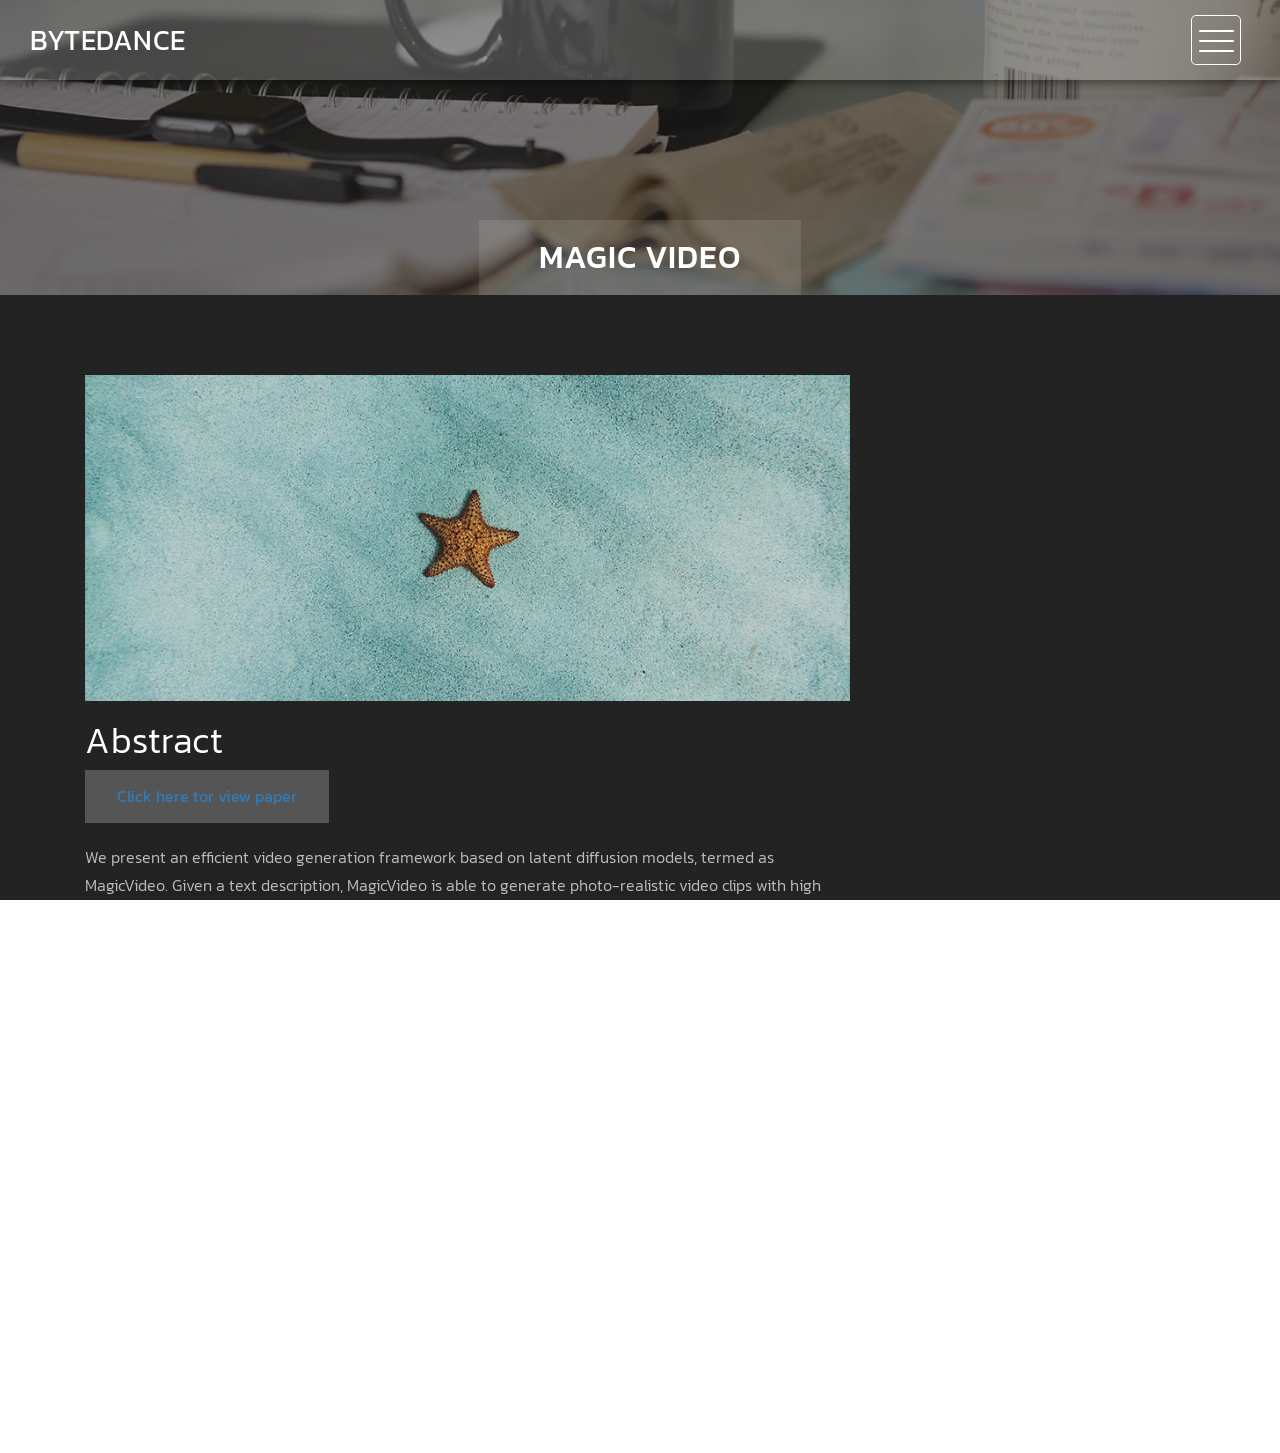
<file: MagicVideo/single-post.html>
<!DOCTYPE html>
<html>
    <head>
        <meta charset="utf-8">
        <meta http-equiv="X-UA-Compatible" content="IE=edge,chrome=1">
        <title>Magic Video</title>

        <meta name="description" content="">
        <meta name="viewport" content="width=device-width, initial-scale=1">
        <link rel="apple-touch-icon" href="apple-touch-icon.png">

        <link rel="stylesheet" href="css/bootstrap.min.css">
        <link rel="stylesheet" href="css/bootstrap-theme.min.css">
        <link rel="stylesheet" href="css/fontAwesome.css">
        <link rel="stylesheet" href="css/light-box.css">
        <link rel="stylesheet" href="css/style.css">

        <link href="https://fonts.googleapis.com/css?family=Kanit:100,200,300,400,500,600,700,800,900" rel="stylesheet">

        <script src="js/vendor/modernizr-2.8.3-respond-1.4.2.min.js"></script>
    </head>

<body>

    <nav>
        <div class="logo">
            <a href="index.html">ByteDance</a>
        </div>
      <div class="menu-icon">
        <span></span>
      </div>
    </nav>

    <div class="page-heading">
        <div class="container">
            <div class="heading-content">
                <h1>Magic Video</h1>
            </div>
        </div>
    </div>




<div class="blog-entries">
        <div class="container">
            <div class="col-md-9">
                <div class="blog-posts">
                    <div class="row">
                        <div class="col-md-12">
                            <div class="single-blog-post">
                                <img src="img/blog_post_1.png" alt="">
                                <div class="text-content">
                                    <h2>Abstract</h2>
                                    <button style="  background-color: #555555; 
                                    border: none;
                                    color: white;
                                    padding: 15px 32px;
                                    text-align: center;
                                    text-decoration: none;
                                    display: inline-block;
                                    font-size: 16px;"><a href="https://arxiv.org/abs/2204.12451"> Click here tor view paper</a></button>  
                                    <p>We present an efficient video generation framework
                                        based on latent diffusion models, termed as MagicVideo.
                                        Given a text description, MagicVideo is able to generate
                                        photo-realistic video clips with high relevance to the text
                                        content. Different from recent diffusion model based video
                                        generation framework that uses cascaded super-resolution
                                        pipeline, MagicVideo is able to generate high resolution
                                        video frames with single model inference. To make the best
                                        use of the prior knowledge from text-to-image generation
                                        tasks, we keep most of the convolution operator in 2D space
                                        and introduce a unique adaptor for each 2D convolution to
                                        learn the frame specific features. The temporal information
                                        is learned via a novel directed temporal attention module.
                                        It is used to capture the relation among frames and generate
                                        temporally meaningful sequence of frames. The whole gen-
                                        eration process is within the low dimension latent space of a
                                        pre-trained variation auto-encoder. This practice speeds up
                                        the training of the video generation model significantly and
                                        reduce the sampling time by 80×, compared to traditional
                                        DDPM based video diffusion models. We demonstrate that
                                        MagicVideo can generate high spatial resolution video clips
                                        in a single step without the cascade diffusion pipeline. Mag-
                                        icVideo is able to generate both realistic video content and
                                        imaginary content in a photo-realistic style with state-of-
                                        the-art trade-off in terms of quality and computational cost.</p>

                                </div>
                            </div>
                        </div>
                    </div>
                </div>
            </div>
        </div>
    </div>


    <footer>
        <div class="container-fluid">
            <div class="col-md-12">
                <p>Copyright &copy; ByteDance
                    | This template was originally designed by templatemo</p>
            </div>
        </div>
    </footer>


      

    

    <section class="overlay-menu">
      <div class="container">
        <div class="row">
          <div class="main-menu">
              <ul>
                  <li>
                      <a href="index.html">Home - Full-width</a>
                  </li>
                  <li>
                      <a href="grid.html">Home - Small-width</a>
                  </li>
                  <li>
                      <a href="single-post.html">Single Post</a>
                  </li>
              </ul>
          </div>
        </div>
      </div>
    </section>


    <script src="https://ajax.googleapis.com/ajax/libs/jquery/1.11.2/jquery.min.js"></script>
    <script>window.jQuery || document.write('<script src="js/vendor/jquery-1.11.2.min.js"><\/script>')</script>

    <script src="js/vendor/bootstrap.min.js"></script>
    
    <script src="js/plugins.js"></script>
    <script src="js/main.js"></script>

</body>
</html>
</file>
<file: MagicVideo/css/light-box.css>
/* LIGHT BOX */

body:after {
  content: url(../img/close.png) url(../img/loading.gif) url(../img/prev.png) url(../img/next.png);
  display: none;
}

body.lb-disable-scrolling {
  overflow: hidden;
}

.lightboxOverlay {
  max-height: 100%;
  overflow-y: scroll;
  position: absolute;
  top: 0;
  left: 0;
  z-index: 99999;
  background-color: black;
  filter: progid:DXImageTransform.Microsoft.Alpha(Opacity=80);
  opacity: 0.8;
  display: none;
}

.lightbox {
  position: absolute;
  margin-top: 0%;
  left: 0;
  width: 100%;
  z-index: 100000;
  text-align: center;
  line-height: 0;
  font-weight: normal;
}

.lightbox .lb-image {
  display: block;
  height: auto;
  max-width: inherit;
  max-height: none;
  border-radius: 5px;

  /* Image border */
  border: 10px solid white;
}

.lightbox a img {
  border: none;
}

.lb-outerContainer {
  position: relative;
  *zoom: 1;
  width: 250px;
  height: 250px;
  margin: 0 auto;
  border-radius: 4px;

  /* Background color behind image.
     This is visible during transitions. */
  background-color: white;
}

.lb-outerContainer:after {
  content: "";
  display: table;
  clear: both;
}

.lb-loader {
  position: absolute;
  top: 43%;
  left: 0;
  height: 25%;
  width: 100%;
  text-align: center;
  line-height: 0;
}

.lb-cancel {
  display: block;
  width: 32px;
  height: 32px;
  margin: 0 auto;
  background: url(../img/loading.gif) no-repeat;
}

.lb-nav {
  position: absolute;
  top: 0;
  left: 0;
  height: 100%;
  width: 100%;
  z-index: 10;
}

.lb-container > .nav {
  left: 0;
}

.lb-nav a {
  outline: none;
  background-image: url('[data-uri]');
}

.lb-prev, .lb-next {
  height: 100%;
  cursor: pointer;
  display: block;
}

.lb-nav a.lb-prev {
  width: 34%;
  left: 0;
  float: left;
  background: url(../img/prev.png) left 48% no-repeat;
  filter: progid:DXImageTransform.Microsoft.Alpha(Opacity=0);
  opacity: 0;
  -webkit-transition: opacity 0.6s;
  -moz-transition: opacity 0.6s;
  -o-transition: opacity 0.6s;
  transition: opacity 0.6s;
}

.lb-nav a.lb-prev:hover {
  filter: progid:DXImageTransform.Microsoft.Alpha(Opacity=100);
  opacity: 1;
}

.lb-nav a.lb-next {
  width: 64%;
  right: 0;
  float: right;
  background: url(../img/next.png) right 48% no-repeat;
  filter: progid:DXImageTransform.Microsoft.Alpha(Opacity=0);
  opacity: 0;
  -webkit-transition: opacity 0.6s;
  -moz-transition: opacity 0.6s;
  -o-transition: opacity 0.6s;
  transition: opacity 0.6s;
}

.lb-nav a.lb-next:hover {
  filter: progid:DXImageTransform.Microsoft.Alpha(Opacity=100);
  opacity: 1;
}

.lb-dataContainer {
  margin: 0 auto;
  padding-top: 5px;
  *zoom: 1;
  width: 100%;
  -moz-border-radius-bottomleft: 4px;
  -webkit-border-bottom-left-radius: 4px;
  border-bottom-left-radius: 4px;
  -moz-border-radius-bottomright: 4px;
  -webkit-border-bottom-right-radius: 4px;
  border-bottom-right-radius: 4px;
}

.lb-dataContainer:after {
  content: "";
  display: table;
  clear: both;
}

.lb-data {
  padding: 0 4px;
  color: #ccc;
}

.lb-data .lb-details {
  width: 85%;
  float: left;
  text-align: left;
  line-height: 1.1em;
}

.lb-data .lb-caption {
  font-size: 13px;
  font-weight: bold;
  line-height: 1em;
}

.lb-data .lb-caption a {
  color: #4ae;
}

.lb-data .lb-number {
  margin-top: 15px;
  display: block;
  clear: left;
  padding-bottom: 1em;
  font-size: 13px;
  color: #999999;
}

.lb-data .lb-close {
  display: block;
  float: right;
  width: 30px;
  height: 30px;
  background: url(../img/close.png) top right no-repeat;
  text-align: right;
  outline: none;
  filter: progid:DXImageTransform.Microsoft.Alpha(Opacity=70);
  opacity: 0.7;
  -webkit-transition: opacity 0.2s;
  -moz-transition: opacity 0.2s;
  -o-transition: opacity 0.2s;
  transition: opacity 0.2s;
}

.lb-data .lb-close:hover {
  cursor: pointer;
  filter: progid:DXImageTransform.Microsoft.Alpha(Opacity=100);
  opacity: 1;
}
</file>
<file: MagicVideo/css/style.css>
body {
  font-family: 'Kanit', sans-serif;
}

body::-webkit-scrollbar {
  width: 8px;
  height: 8px;
  background-color: rgba(0, 0, 0, 0.9);
}
/* Add a thumb */
body::-webkit-scrollbar-thumb {
    background: rgba(250, 250, 250, 0.5);
}

body, html {
  height: 100%;
  min-height: 100%;
  overflow-x: hidden;
}


.page-heading {
  background-image: url(../img/heading_bg.png);
  background-repeat: no-repeat;
  background-size: cover;
  background-position: center center;
  width: 100%;
  text-align: center;
}

.page-heading .heading-content h1 {
  font-size: 32px;
  text-transform: uppercase;
  color: #fff;
  letter-spacing: 1px;
  background-color: rgba(250,250,250,0.1);
  display: inline-block;
  margin-bottom: 0;
  margin-top: 220px;
  padding: 20px 60px;
}

.page-heading .heading-content em {
  font-style: normal;
  font-weight: 200;
}



/* Nav Bar */

nav .logo {
  float: left;
  margin-left: 30px;
}

nav .logo a {
  font-size: 28px;
  line-height: 80px;
  text-transform: uppercase;
  color: #fff;
  text-decoration: none;
  letter-spacing: 0.5px;
}

nav .logo em {
  font-style: normal;
  font-weight: 200;
}

nav {
  background: rgba(250,250,250,0.2);
  height: 80px;
  position: fixed;
  width: 100%;
  left: 0;
  top: 0;
  z-index: 300;
  box-shadow: 0px 2px 10px 0px rgba(0,0,0,0.5);
}

.menu-icon {
  background: transparent;
  border: 1px solid #fff;
  width: 50px;
  height: 50px;
  margin: 15px 39px 0 auto;
  position: relative;
  cursor: pointer;
  transition: background 0.5s;
  border-radius: 5px;
}

.menu-icon span,
.menu-icon span:before,
.menu-icon span:after {
  cursor: pointer;
  border-radius: 1px;
  height: 2px;
  width: 35px;
  background: white;
  position: absolute;
  left: 15%;
  top: 50%;
  display: block;
  content: '';
  transition: all 0.5s ease-in-out;
}

.menu-icon span:before {
  left: 0;
  top: -10px;
}

.menu-icon span:after {
  left: 0;
  top: 10px;
}

.menu-icon.active {
  background: rgba(250,250,250,0.2);
}

.menu-icon.active span {
  background-color: transparent;
}

.menu-icon.active span:before,
.menu-icon.active span:after {
  top: 0;
}

.menu-icon.active span:before {
  transform: rotate(135deg);
}

.menu-icon.active span:after {
  transform: rotate(-135deg);
}
/* Menu */

.overlay-menu {
  background: rgba(0, 0, 0, 0.95);
  color: #ffffff;
  position: fixed;
  z-index: 100;
  left: 0;
  top: 0;
  height: 100%;
  overflow-y: auto;
  -webkit-overflow-scrolling: touch;
  width: 100%;
  padding: 50px 0;
  opacity: 0;
  text-align: center;
  transform: translateY(-100%);
  transition: all 0.5s;
}

.overlay-menu.open {
  opacity: 1;
  transform: translateY(0%);
}

.overlay-menu .main-menu {
  transform: translateY(50%);
  opacity: 0;
  transition: all 0.3s;
  transition-delay: 0s;
}

.overlay-menu.open .main-menu {
  transition: all 0.7s;
  transition-delay: 0.7s;
  opacity: 1;
  transform: translateY(0%);
}

.overlay-menu .main-menu:nth-child(2) {
  transition-delay: 0s;
}

.overlay-menu.open .main-menu:nth-child(2) {
  transition-delay: 1.25s;
}

.overlay-menu {
  overflow: scroll;
}

.overlay-menu::-webkit-scrollbar {
  display: none;
}

.overlay-menu ul {
  list-style: none;
  margin-top: 80px;
  padding: 0px;
}
.overlay-menu ul li {
  padding: 15px 0px;
}

.overlay-menu ul li a {
  font-size: 24px;
  font-weight: 300;
  color: #fff;
  text-decoration: none;
  transition: all 0.5s;
}

.overlay-menu ul li a:hover {
  color: rgba(250,250,250,0.5);
}


.overlay-menu p {
  margin-top: 60px;
  font-size: 13px;
  text-transform: uppercase;
  color: #fff;
  font-weight: 200;
  letter-spacing: 0.5px;
  text-align: center;
}



#video-container  {
  position: relative;
  width: 100%;
  height: 100%;
  overflow: hidden;
  z-index: 1;
}

#video-container video,
.video-overlay {
  position: absolute;
  left: 50%;
  top: 50%;
  transform: translate(-50%, -50%);
  min-width: 100%;
  min-height: 100%;
}

#video-container .video-overlay {
  z-index: 9999;
  background: rgba(0,0,0,0.5);
  width: 100%;
}

#video-container .video-content {
  z-index: 99999;
  position: absolute;
  height: 100%;
  width: 100%;
}

#video-container .video-content .inner {
  height: 100%;
  width: 100%;
  display: flex;
  justify-content: center;
  align-items: center;
  flex-flow: column wrap;
}

#video-container .video-content .inner h1 {
  font-size: 64px;
  text-transform: uppercase;
  color: #fff;
  letter-spacing: 2px;
  font-weight: 500;
  text-align: center;
}

#video-container .video-content .inner em {
  font-style: normal;
  font-weight: 200;
}


#video-container .video-content .inner p {
  color: #fff;
  font-size: 22px;
  font-weight: 200;
  letter-spacing: 1.5px;
  text-align: center;
  padding: 0px 30px;
}

#video-container .video-content .inner a {
  color: #fff;
  text-decoration: underline;
}

#video-container .video-content .inner .scroll-icon {
  margin-top: 45px;
}

.full-screen-portfolio .container-fluid,
.full-screen-portfolio .col-md-4, .col-md-8 {
  padding-left: 0px;
  padding-right: 0px;
}


.portfolio-item img {
  width: 100%;
  overflow: hidden;
}

.portfolio-item .thumb {
  position: relative;
}


.portfolio-item .hover-effect .hover-content {
    position: absolute;
    text-align: left;
    width: 100%;
    bottom: 0;
    left: 0;
}


.full-screen-portfolio .portfolio-item h1 {
  position: relative;
  font-size: 22px;
  text-transform: uppercase;
  color: #fff;
  display: inline-block;
  padding-left: 20px;
  line-height: 15px;
  transform: translateY(25px);
  transition: .5s ease-in-out;
  letter-spacing: 0.5px;
 }

 .full-screen-portfolio .portfolio-item em {
  font-style: normal;
  font-weight: 200;
 }

.full-screen-portfolio .portfolio-item:hover h1 {
  transform: translateY(0);
 }

.full-screen-portfolio .portfolio-item p {
  padding-left: 20px;
  font-weight: 300!important;
  letter-spacing: 0.5px;
  font-size: 14px;
  color: #fff;
  opacity: 0;
  transform: translateY(10px);
  transition: .5s ease-in-out;
  text-transform: uppercase;
 }

 .full-screen-portfolio .portfolio-item {
 text-align: center;
 line-height: 150%;
 text-transform: lowercase;
 cursor: pointer;
}

.full-screen-portfolio .portfolio-item:hover p {
  opacity: 1;
  transform: translateY(0);
 }




.popup-icon {
  position: fixed;
  bottom: 30px;
  right: 30px;
  z-index: 300;
  display: inline-block;
  width: 60px;
  height: 60px;
}

.popup-icon button {
  background-color: transparent;
  outline: none;
  border: none;
}

.modal-btn img {
  width: 60px;
  height: 60px;
}

/* Modal */
.modal {
  background-color: rgba(0,0,0,.95);
  display: none;
  overflow: auto;
  position: fixed;
  z-index: 1000;
  top: 0;
  left: 0;
  width: 100%;
  height: 100%;
  transform: all 0.6s;
  overflow: scroll;
}

.modal::-webkit-scrollbar {
  display: none;
}

/* Modal Content */
.modal-content {
  text-align: center;
  position: relative;
  top: 0;
  width: 100%;
  margin: 0 auto;
  background-color: transparent;
}
.modal-animated-in {
  animation: totop-in .6s ease;
}
.modal-animated-out {
  animation: totop-out .6s ease forwards;
}
.modal-header {
  border-bottom: none;
}
.modal-header h3 {
  color: #fff;
  font-weight: 400;
  letter-spacing: 1px;
  font-size: 64px;
  margin-top: 5%;
  border-bottom: none;
  margin-bottom: 20px;
}

.modal-header em {
  font-style: normal;
  font-weight: 200;
}

.modal-content .close-btn {
  position: absolute;
  z-index: 99999999;
  color: #fff;
  right: 38px;
  top: 15px;
  width: 50px;
  height: 50px;
  text-align: center;
  cursor: pointer;
}

.modal-body {
  text-align: center;
  margin: 0 auto;
}

.modal-body input {
  border-radius: 5px;
  padding-left: 15px;
  font-size: 14px;
  font-weight: 200;
  color: #fff;
  background-color: rgba(250, 250, 250, 0.15);
  outline: none;
  border: none;
  box-shadow: none;
  line-height: 40px;
  height: 40px;
  width: 60%;
  margin-left: auto;
  margin-right: auto;
  margin-bottom: 25px;
}

.modal-body textarea {
  border-radius: 5px;
  padding-left: 15px;
  padding-top: 10px;
  font-size: 14px;
  font-weight: 200;
  color: #fff;
  background-color: rgba(250, 250, 250, 0.15);
  outline: none;
  border: none;
  box-shadow: none;
  height: 165px;
  max-height: 220px;
  width: 60%;
  margin-left: auto;
  margin-right: auto;
  max-width: 100%;
  margin-bottom: 25px;
}

.modal-body button {
  border-radius: 0px;
  font-size: 13px;
  text-transform: uppercase;
  font-weight: 600;
  background-color: transparent;
  color: #fff;
  letter-spacing: 2px;
  border-bottom: 3px solid #fff;
  display: inline-block;
  padding: 0px 0px 3px 0px;
  transition: all 0.5s;
  border-top: none;
  border-right: none;
  border-left: none;
}

.modal-body button:hover {
  color: rgba(250,250,250,0.5);
  border-color: rgba(250,250,250,0.5);
  outline: none;
}

/* Keyframes */
@keyframes totop-in {
  0% {
    top: 600px;
    opacity: 0;
  }
  100% {
    top: 0%;
    opacity: 1;
  }  
}

@keyframes totop-out {
  0% {
    top: 0px;
    opacity: 1;
  }
  100% {
    top: -100%;
    opacity: 0;
  }  
}



footer {
  width: 100%;
  height: 80px;
  background-color: #313131;
}

footer p {
  text-align: center;
  color: #fff;
  font-weight: 200;
  font-size: 13px;
  text-transform: uppercase;
  padding-top: 33px;
  letter-spacing: 0.5px;
}

footer a {
  color: #aaa;
  text-decoration: none;
}

footer a:hover {
  text-decoration: none;
  color: #aaa;
}



.masonry-portfolio .container-fluid {
  padding-right: 0px;
  padding-left: 0px;
}

.masonry .col-md-4, .masonry .col-md-8 {
  padding-right: 0px;
  padding-left: 0px;
}

.masonry {
  width: 100%;
  background-color: transparent;
  position: relative;
}

.masonry .item {
  display: inline-block;
  float: left;
}

.masonry .first-item {
  margin-bottom: -0.5px;
}

.masonry .last-item {
  float: left;
}

.masonry .item img {
  width: 100%;
  overflow-y: hidden;
}

.masonry .item .thumb {
  position: relative;
}

.masonry .item .hover-effect .hover-content {
    position: absolute;
    text-align: left;
    width: 100%;
    bottom: 5px;
    left: 0;
}


.masonry .item h1 {
  position: relative;
  font-size: 22px;
  text-transform: uppercase;
  color: #fff;
  display: inline-block;
  padding-left: 20px;
  line-height: 15px;
  transform: translateY(25px);
  transition: .5s ease-in-out;
  letter-spacing: 0.5px;
 }

.masonry .item em {
  font-style: normal;
  font-weight: 200;
 }

.masonry .item:hover h1 {
  transform: translateY(0);
 }

.masonry .item p {
  padding-left: 20px;
  font-weight: 300!important;
  letter-spacing: 0.5px;
  font-size: 14px;
  color: #fff;
  opacity: 0;
  transform: translateY(10px);
  transition: .5s ease-in-out;
  text-transform: uppercase;
 }

.masonry .item {
 text-align: center;
 line-height: 150%;
 text-transform: lowercase;
 cursor: pointer;
}

.masonry .item:hover p {
  opacity: 1;
  transform: translateY(0);
 }




.grid-portfolio {
  padding: 65px 0px;
  background-color: #232323;
}

.grid-portfolio .portfolio-item {
  margin: 15px 0px;
}

.portfolio-item .hover-effect .hover-content {
    position: absolute;
    text-align: left;
    width: 100%;
    bottom: 5px;
    left: 0;
}


.grid-portfolio .portfolio-item h1 {
  position: relative;
  font-size: 22px;
  text-transform: uppercase;
  color: #fff;
  display: inline-block;
  padding-left: 20px;
  line-height: 15px;
  transform: translateY(25px);
  transition: .5s ease-in-out;
  letter-spacing: 0.5px;
 }

 .grid-portfolio .portfolio-item em {
  font-style: normal;
  font-weight: 200;
 }

.grid-portfolio .portfolio-item:hover h1 {
  transform: translateY(0);
 }

.grid-portfolio .portfolio-item p {
  padding-left: 20px;
  font-weight: 300!important;
  letter-spacing: 0.5px;
  font-size: 14px;
  color: #fff;
  opacity: 0;
  transform: translateY(10px);
  transition: .5s ease-in-out;
  text-transform: uppercase;
 }

.grid-portfolio .portfolio-item:hover p {
  opacity: 1;
  transform: translateY(0);
 }

 .grid-portfolio .load-more-button {
  margin-top: 15px;
 }

 .grid-portfolio .load-more-button a {
  width: 100%;
  height: 80px;
  display: inline-block;
  text-align: center;
  line-height: 80px;
  font-size: 15px;
  text-transform: uppercase;
  text-decoration: none;
  letter-spacing: 1px;
  color: #fff;
  background-color: #313131;
  transition: all 0.5s;
 }

 .grid-portfolio .load-more-button a:hover {
  color: rgba(250,250,250,0.5);
 }




 .services {
  background-color: #232323;
  padding: 65px 0px;
 }

 .services .service-item {
  margin: 15px 0px;
  padding: 20px;
  text-align: center;
  transition: all 0.5s;
 }

  .services .service-item:hover {
    background-color: #313131;
  }

 .services .service-item .icon {
  width: 50px;
  height: 50px;
  text-align: center;
  display: inline-block;
  line-height: 50px;
 }

.services .service-item .icon img {
  max-width: 100%;
}

.services .service-item h4 {
  margin-top: 20px;
  color: #fff;
  font-size: 20px;
  text-transform: capitalize;
  letter-spacing: 0.5px;
  font-weight: 300;
}

.services .service-item p {
  color: #bbb;
  font-size: 16px;
  font-weight: 300;
  line-height: 28px;
}



.more-about-us {
  background-image: url(../img/about_us.png);
  background-repeat: no-repeat;
  background-attachment: fixed;
  background-size: cover;
  background-position: center center;
  width: 100%;
  text-align: center;
}

.more-about-us .content {
  background-color: rgba(0,0,0,0.8);
  text-align: left;
  padding: 150px 60px;
  color: #fff;
}

.more-about-us .content h2 {
  margin-top: 0px;
  font-size: 34px;
  font-weight: 300;
  letter-spacing: 0.5px;
  margin-bottom: 5px;
}

.more-about-us .content span {
  font-size: 16px;
  font-weight: 200;
  display: inline-block;
  margin-bottom: 30px;
  letter-spacing: 0.5px;
}

.more-about-us .content p {
  color: #fff;
  font-size: 16px;
  font-weight: 300;
  line-height: 28px;
}

.more-about-us .content .simple-btn {
  margin-top: 30px;
}

.more-about-us .content .simple-btn a {
  font-size: 13px;
  text-transform: uppercase;
  font-weight: 600;
  background-color: transparent;
  color: #fff;
  letter-spacing: 2px;
  border-bottom: 3px solid #fff;
  padding-bottom: 3px;
  text-decoration: none;
  transition: all 0.5s;
}

.more-about-us .content .simple-btn a:hover {
  opacity: 0.5;
}



.pricing-tables {
  padding: 65px 0px;
  background-color: #232323;
}

.pricing-tables .table-item {
  padding: 60px 0px;
  margin: 15px 0px;
  text-align: center;
  background-color: #313131;
}

.pricing-tables .table-item h4 {
  margin-top: 0px;
  font-size: 36px;
  font-weight: 200;
  color: #f4dd5b;
  letter-spacing: 0.5px;
}

.pricing-tables .table-item span {
  font-size: 17px;
  display: inline-block;
  color: #aaa;
  letter-spacing: 0.5px;
  text-transform: capitalize;
  border-bottom: 1px solid #414141;
  width: 100%;
  padding-bottom: 40px;
}

.pricing-tables .table-item ul {
  list-style: none;
  padding: 0;
  margin-top: 35px;
}

.pricing-tables .table-item ul li {
  font-size: 15px;
  font-weight: 300;
  color: #fff;
  letter-spacing: 0.5px;
  margin: 15px 0px;
}

.pricing-tables .table-item .simple-btn {
  margin-top: 40px;
  padding-bottom: 10px;
}

.pricing-tables .table-item .simple-btn a {
  font-size: 13px;
  text-transform: uppercase;
  font-weight: 600;
  background-color: transparent;
  color: #f4dd5b;
  letter-spacing: 2px;
  border-bottom: 3px solid #f4dd5b;
  padding-bottom: 3px;
  text-decoration: none;
  transition: all 0.5s;
}

.pricing-tables .table-item .simple-btn a:hover {
  opacity: 0.5;
}

.pricing-tables .premium-item {
  background-color: #f4dd5b;
}

.pricing-tables .premium-item h4, .pricing-tables .premium-item span, .pricing-tables .premium-item ul li, .pricing-tables .premium-item .simple-btn a {
  color: #232323;
  border-color: #232323;
}



.blog-entries {
  padding: 80px 0px;
  background-color: #232323;
}


.blog-entries .blog-posts {
  margin-right: 30px;
}


.blog-post {
  border-bottom: 1px solid #414141;
  padding-bottom: 65px;
  margin-bottom: 60px;
}

.blog-post img {
  width: 100%;
  overflow-y: hidden;
}

.blog-post .text-content {
  margin-top: 30px;
}

.blog-post .text-content span {
  font-size: 16px;
  font-weight: 200;
  color: #fff;
  letter-spacing: 0.5px;
}

.blog-post .text-content span a {
  color: #f4dd5b;
  text-decoration: none;
}

.blog-post .text-content h2 {
  margin-top: 5px;
  font-size: 36px;
  color: #fff;
  letter-spacing: 0.5px;
  text-transform: capitalize;
  font-weight: 300;
}

.blog-post .text-content p {
  color: #bbb;
  font-size: 16px;
  font-weight: 300;
  line-height: 28px;
  margin-top: 20px;
}

.blog-post .text-content .simple-btn {
  margin-top: 25px;
}

.blog-post .text-content .simple-btn a {
  font-size: 13px;
  text-transform: uppercase;
  font-weight: 600;
  background-color: transparent;
  color: #fff;
  letter-spacing: 2px;
  border-bottom: 3px solid #fff;
  padding-bottom: 3px;
  text-decoration: none;
  transition: all 0.5s;
}

.blog-post .text-content .simple-btn a:hover {
  opacity: 0.5;
}

.blog-entries .page-number {
  padding: 0;
  margin: 0;
  list-style: none;
}

.blog-entries .page-number li {
  display: inline-block;
  margin-right: 3px;
}

.blog-entries .page-number li:last-child {
  margin-right: 0px;
}

.blog-entries .page-number li.active a {
  color: #232323;
  background-color: #fff;
}

.blog-entries .page-number li.active a:hover {
  opacity: 1;
}

.blog-entries .page-number li a {
  font-size: 18px;
  color: #fff;
  text-decoration: none;
  width: 50px;
  height: 50px;
  display: inline-block;
  line-height: 50px;
  text-align: center;
  background-color: #414141;
  transition: all 0.5s;
}

.blog-entries .page-number li a:hover {
  opacity: 0.5;
}

.single-blog-post {
  margin-right: 30px;
}

.single-blog-post img {
  width: 100%;
  overflow-y: hidden;
}

.single-blog-post .text-content {
  margin-top: 20px;
}

.single-blog-post .text-content span {
  font-size: 16px;
  font-weight: 200;
  color: #fff;
  letter-spacing: 0.5px;
  border-bottom: 1px solid #414141;
  padding-bottom: 25px;
  display: inline-block;
  width: 100%;
  margin-bottom: 0px;
}

.single-blog-post .text-content span a {
  color: #f4dd5b;
  text-decoration: none;
}

.single-blog-post .text-content h2 {
  margin-top: 0px;
  font-size: 36px;
  color: #fff;
  letter-spacing: 0.5px;
  text-transform: capitalize;
  font-weight: 300;
}

.single-blog-post .text-content p {
  color: #bbb;
  font-size: 16px;
  font-weight: 300;
  line-height: 28px;
  margin-top: 20px;
  margin-bottom: 30px;
}

.single-blog-post .tags-share {
  border-top: 1px solid #414141;
  border-bottom: 1px solid #414141;
  padding: 8px 0px 10px 0px;
}

.single-blog-post .tags-share ul {
  padding: 0;
  margin: 0;
  list-style: none;
}

.single-blog-post .tags-share ul li:first-child {
  color: #fff;
  font-size: 16px;
  font-weight: 200;
  letter-spacing: 0.5px;
}

.single-blog-post .tags-share ul li {
  display: inline-block;
  color: #fff;
}

.single-blog-post .tags-share ul li a {
  font-size: 16px;
  font-weight: 200;
  letter-spacing: 0.5px;
  color: #f4dd5b;
  text-decoration: none;
  transition: all 0.5s;
}

.single-blog-post .tags-share ul li a:hover {
  opacity: 0.5;
}

.single-blog-post .tags-share .share {
  text-align: right;
}

.blog-entries .search input {
  background-color: rgba(250,250,250,0.1);
  width: 100%;
  height: 50px;
  line-height: 50px;
  padding-left: 15px;
  color: #fff;
  font-size: 15px;
  font-weight: 300;
  border-radius: 0px;
  outline: none;
  border: none;
}

.sidebar-heding h2 {
  font-size: 20px;
  text-transform: capitalize;
  color: #fff;
  margin-top: 40px;
  letter-spacing: 0.5px;
  padding-bottom: 10px;
  border-bottom: 1px solid #414141;
  margin-bottom: 20px;
}

.archives ul, .categories ul {
  margin-top: -5px;
  padding: 0;
  list-style: none;
}

.archives ul li, .categories ul li {
  margin-bottom: 12px; 
}

.archives ul li:last-child, .categories ul li:last-child {
  margin-bottom: 0px; 
}

.archives ul li a, .categories ul li a {
  font-size: 15px;
  font-weight: 200;
  color: #fff;
  text-decoration: none;
  letter-spacing: 0.5px;
  transition: all 0.5s;
}


.archives ul li a:hover, .categories ul li a:hover {
  opacity: 0.5;
}

.recent-posts ul {
  padding: 0;
  list-style: none;
}

.recent-posts ul li {
  margin-bottom: 15px;
}

.recent-posts ul a {
  text-decoration: none;
}

.recent-posts ul li img {
  display: inline-block;
  max-width: 100%;
  margin-right: 15px;
}

.recent-posts ul li .text {
  display: inline-block;
}

.recent-posts ul li h6 {
  margin-bottom: 5px;
  padding-top: 0px;
  margin-top: 0px;
  display: block;
  font-size: 16px;
  color: #fff;
  letter-spacing: 0.5px;
}

.recent-posts ul li span {
  display: inline-block;
  font-size: 14px;
  font-weight: 200;
  color: #f4dd5b;
}


.latest-gallery ul {
  padding: 0;
  margin: 0;
  list-style: none;
}

.latest-gallery ul li {
  display: inline-block;
  max-width: 59px;
  overflow-y: hidden;
  margin-bottom: 3px;
  margin-right: 1px;
}

.latest-gallery ul li:nth-child(4){
  margin-right: 0px;
}

.latest-gallery ul li:nth-child(8){
  margin-right: 0px;
}

.latest-gallery ul li img {
  width: 100%;
  transition: all 0.5s;
}

.latest-gallery ul li img:hover {
  cursor: pointer;
  opacity: 0.5;
}




@media (max-width: 530px) {

  .modal-header h3 {
    margin-top: 15%;
  }

  .modal-body input {
    width: 100%;
  }

  .modal-body textarea {
    width: 100%;
  }

  .modal-content {
    padding-bottom: 40px;
  }

  .grid-portfolio {
    padding: 0px 0px;
  }

  .grid-portfolio .portfolio-item {
    margin: 30px 0px;
  }

  .grid-portfolio .load-more-button {
    padding-bottom: 30px;
  }

  .more-about-us .content {
    padding: 60px 30px;
  }

}


@media (max-width: 992px) {

  .blog-entries .blog-posts {
    margin-right: 0px;
  }

  .single-blog-post {
    margin-right: 0px;
    margin-bottom: 80px;
  }

  .blog-entries .page-number {
    margin-bottom: 80px;
  }

  .single-blog-post .tags-share .tags {
    text-align: center;
  }

  .single-blog-post .tags-share .share {
    text-align: center;
  }

}

#image-container {
  display: grid;
  grid-template-columns: 1fr 1fr 1fr ;
}

@media screen and (max-width:600px) {
  #onDesktop {
    display:none;
  }
  
}
</file>
